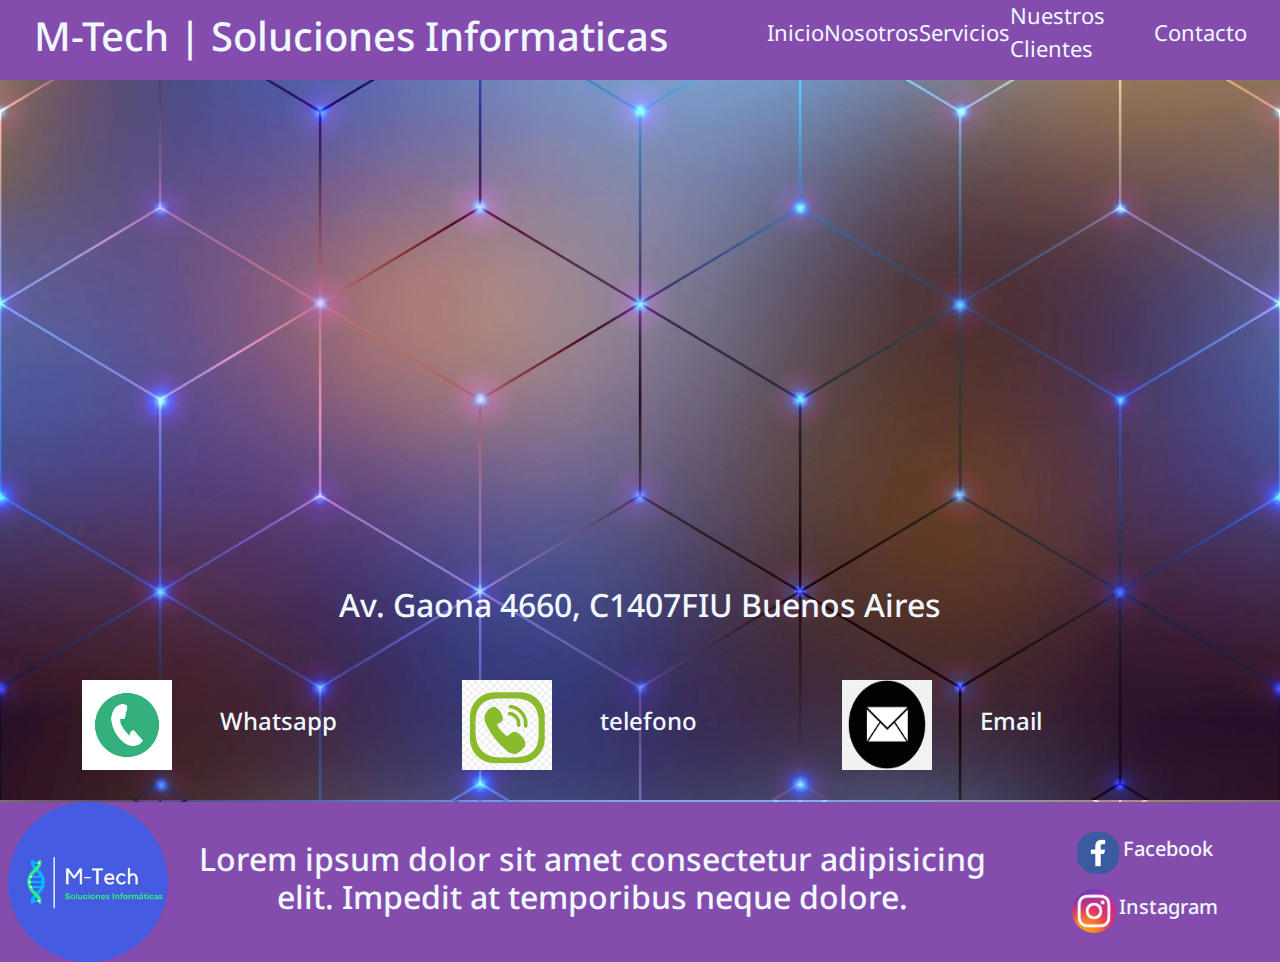
<file: Contacto.html>
<!DOCTYPE html>
<html lang="en">
<head>
    <meta charset="UTF-8">
    <meta http-equiv="X-UA-Compatible" content="IE=edge">
    <meta name="viewport" content="width=device-width, initial-scale=1.0">
    <!-- Bootstrap-->
    <link rel="stylesheet" href="https://cdn.jsdelivr.net/npm/bootstrap@5.2.0-beta1/dist/css/bootstrap.min.css">

    <!-- CSS -->
    <link rel="stylesheet" href="css/style.css">

    <!-- Google Fonts-->
    <link rel="preconnect" href="https://fonts.googleapis.com">
    <link rel="preconnect" href="https://fonts.gstatic.com" crossorigin>
    <link href="https://fonts.googleapis.com/css2?family=Noto+Sans:wght@300&display=swap" rel="stylesheet">
    <title>Contactos</title>
</head>
<body>

    <div class="body-grid-contacto">

         <!-- Menu nav / Encabezado -->

        <header class="header">
       
            <nav class="nav-header">
                <h1>M-Tech | Soluciones Informaticas</h1>          
                    <ul>
                        <li><a href="Inicio.html">Inicio</a></li>
                        <li><a href="Nosotros.html">Nosotros</a></li>
                        <li><a href="Servicios.html">Servicios</a></li>
                        <li><a href="Nuestros clientes.html">Nuestros Clientes</a></li>
                        <li><a href="Contacto.html">Contacto</a></li>
                    </ul>
            </nav>
        </header>
        <!-- Fin encabezado -->

        <!-- Seccion central -->
        <main class="main-contacto">
            <!-- Mapa -->
            <section class="container-fluid">
                <div class="row justify-content-center">
                
                    <iframe src="https://www.google.com/maps/embed?pb=!1m18!1m12!1m3!1d13133.382347788409!2d-58.497270750000006!3d-34.6207061!2m3!1f0!2f0!3f0!3m2!1i1024!2i768!4f13.1!3m3!1m2!1s0x95bcc9c064e1f081%3A0xc4e3e9b8b7c7a2e!2sEl%20Corral%C3%B3n%20de%20Floresta!5e0!3m2!1ses-419!2sar!4v1651539862711!5m2!1ses-419!2sar" width="70%" height="450" style="border:0;" allowfullscreen="" loading="lazy" referrerpolicy="no-referrer-when-downgrade" class="col-10 justify-content-center"></iframe>
                </div>
                <div class="row">
                    <h2 class="col text-center mt-4">Av. Gaona 4660, C1407FIU Buenos Aires</h2> 
                </div>
            </section>
            <!-- Fin mapa -->

            <!-- Medio de contacto -->
            <section class="medios-contacto container justify-content-center">
                <div class="row justify-content-center">
                    <div class="col d-flex justify-content-start align-items-center mt-5">
                        <img src="img/icono-whatsapp.jpg" alt="Contacto1" class="me-5">
                        <h4 class="text-center">Whatsapp</h4>
                    </div>
                    <div class="col d-flex justify-content-start align-items-center mt-5">
                        <img src="img/telefono.jpg" alt="Contacto2" class=" me-5">
                        <h4 class="text-center">telefono</h4>
                    </div>
                    <div class="col d-flex justify-content-start align-items-center mt-5">
                        <img src="img/email.png" alt="Contacto3" class=" me-5">
                        <h4 class="text-center">Email</h4>
                    </div>
                </div>
                
                        

            </section>
            <!-- Fin medios de contacto -->
        </main>

        <!-- Fin seccion central -->
        


        <!-- Pie de pagina -->
        <footer class="footer">
            <nav class="nav-footer">

                <img src="img/logo1.jpeg" alt="Logo" class="logo">

                <h2>Lorem ipsum dolor sit amet consectetur adipisicing elit. Impedit at temporibus neque dolore.</h2>

                <div class="box-footer">
                    <div class="box-social">
                        <img src="img/facebook-logo-icone.jpg" alt="FB"><h4>Facebook</h4>
                    </div>

                    <div class="box-social">
                        <img src="img/instagram.jpg" alt="IG"><h4>Instagram</h4>
                    </div>
                </div>    
            </nav>
        </footer>

        <!-- Fin pie de pagina -->
    </div>
</body>
</html>
</file>
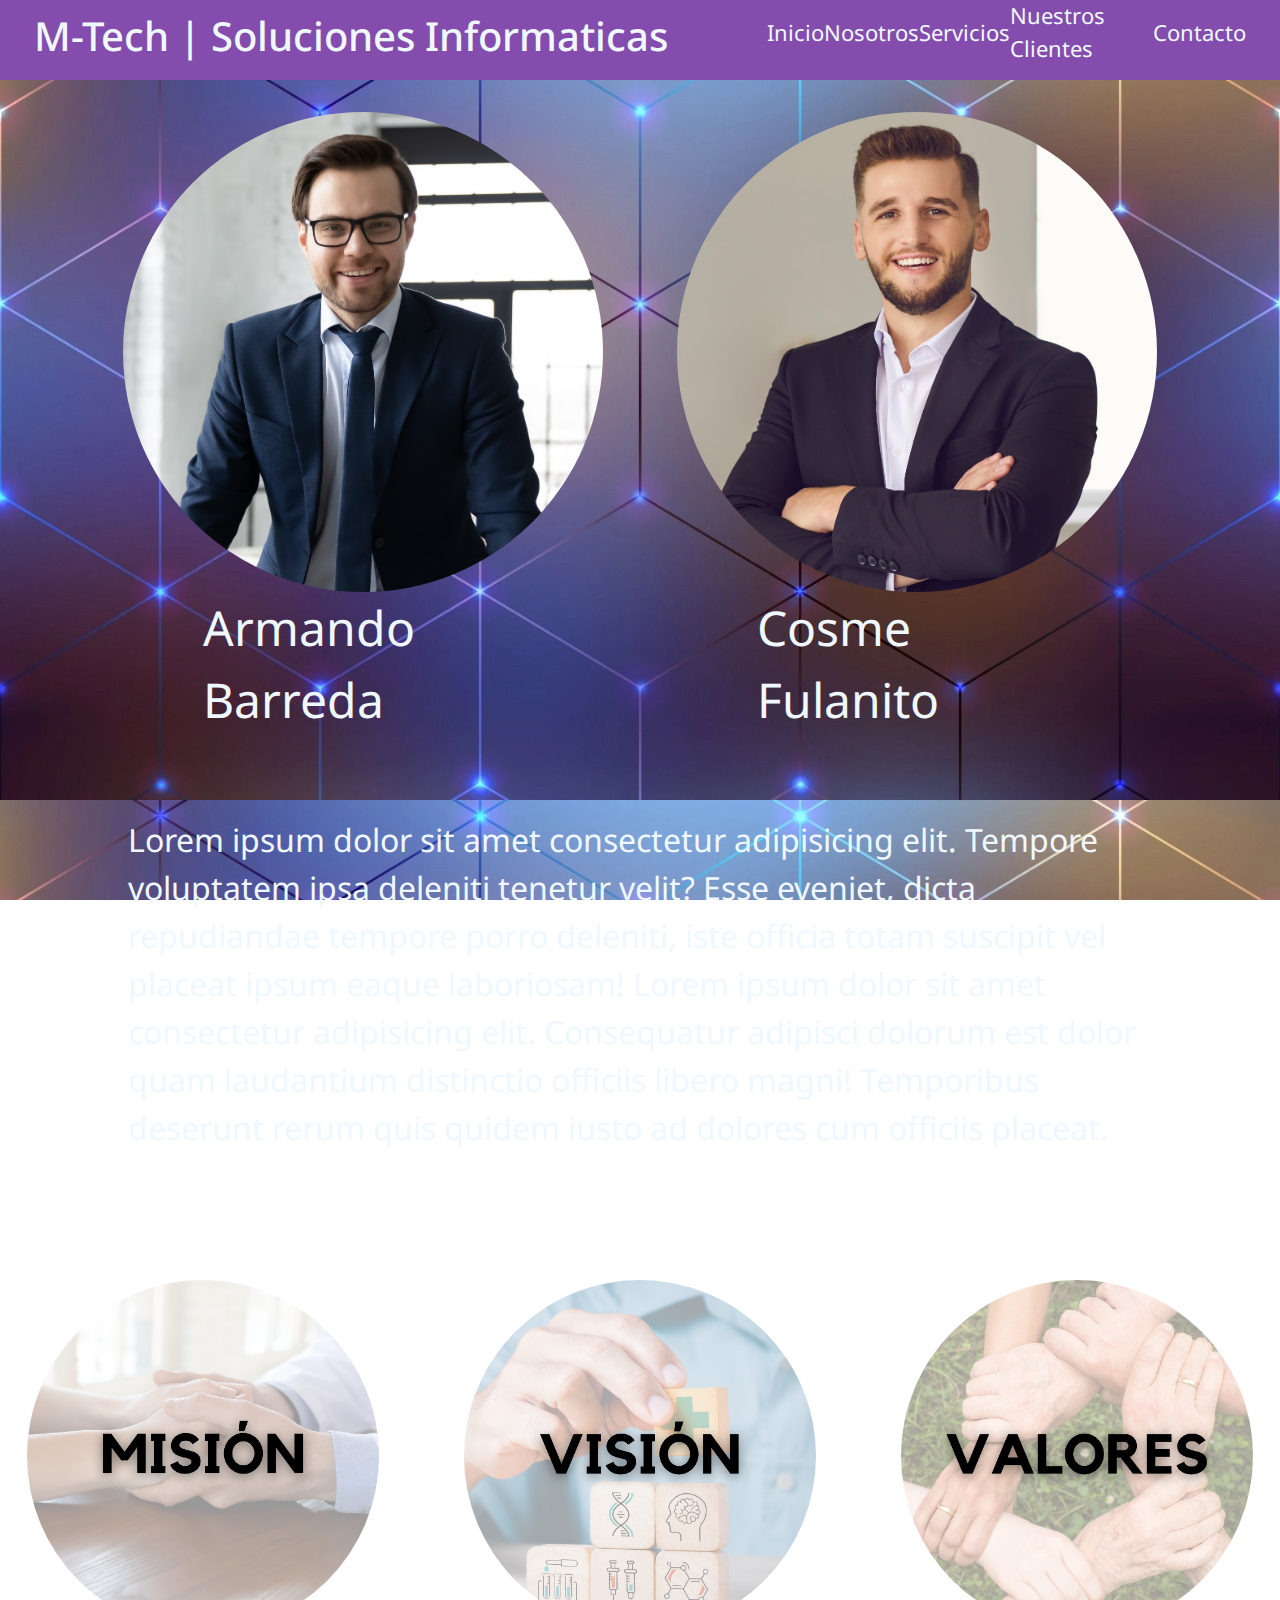
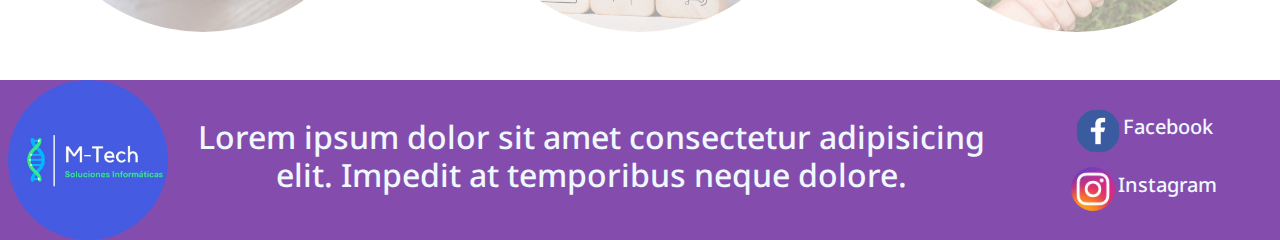
<file: Nosotros.html>
<!DOCTYPE html>
<html lang="en">
<head>
    <meta charset="UTF-8">
    <meta http-equiv="X-UA-Compatible" content="IE=edge">
    <meta name="viewport" content="width=device-width, initial-scale=1.0">
    <!-- Bootstrap-->
    <link rel="stylesheet" href="https://cdn.jsdelivr.net/npm/bootstrap@5.2.0-beta1/dist/css/bootstrap.min.css">

    <!-- CSS -->
    <link rel="stylesheet" href="css/style.css">

    <!-- Google Fonts-->
    <link rel="preconnect" href="https://fonts.googleapis.com">
    <link rel="preconnect" href="https://fonts.gstatic.com" crossorigin>
    <link href="https://fonts.googleapis.com/css2?family=Noto+Sans:wght@300&display=swap" rel="stylesheet">
    <title>Nosotros</title>
</head>

<body>
    <div class="body-grid-nosotros">
    
        <header class="header">
            <!-- Menu nav / Encabezado -->
            <nav class="nav-header">
                <h1>M-Tech | Soluciones Informaticas</h1>         
                    <ul>
                        <li><a href="Inicio.html">Inicio</a></li>
                        <li><a href="Nosotros.html">Nosotros</a></li>
                        <li><a href="Servicios.html">Servicios</a></li>
                        <li><a href="Nuestros clientes.html">Nuestros Clientes</a></li>
                        <li><a href="Contacto.html">Contacto</a></li>
                    </ul>
            </nav>
        </header>
        <!-- Fin encabezado -->




        
        <!-- Seccion central -->
        <main class="main-nosotros">

            <!-- Fotos ceo y vice -->
            <section class="dir">
                <div class="box-dir">
                    <div class="ceo">
                        <img src="img/ceo.jpeg" alt="Fotoceo">
                        <p>Armando Barreda</p>
                    </div>
                

                    <div class="vice">
                        <img src="img/vice.jpeg" alt="Fotovice">
                        <p>Cosme Fulanito</p>
                    </div>
                </div>
            </section>
            <!-- Fin foto ceo y vice -->



            <!-- Texto nosotros -->
            <section class="info">
                <div class="info-p">
                    <p>Lorem ipsum dolor sit amet consectetur adipisicing elit. Tempore voluptatem ipsa deleniti tenetur velit? Esse eveniet, dicta repudiandae tempore porro deleniti, iste officia totam suscipit vel placeat ipsum eaque laboriosam! Lorem ipsum dolor sit amet consectetur adipisicing elit. Consequatur adipisci dolorum est dolor quam laudantium distinctio officiis libero magni! Temporibus deserunt rerum quis quidem iusto ad dolores cum officiis placeat.</p>
                </div>
            </section>
            <!-- Fin texto nosotros -->




            <!-- Imagenes mision, etc -->
            
                
                    <div class="mision">
                        <img src="img/mision.png" alt="Mision">
                    </div>
                    <div class="objetivos">
                        <img src="img/visión.png" alt="Objetivos">
                    </div>
                    <div class="lema">
                        <img src="img/valores.png" alt="Lema">
                    </div>
                
            
            <!-- Fin imagenes -->

        </main>
        <!-- Fin seccion central -->



        <!-- Pie de pagina -->
        <footer class="footer">
            <nav class="nav-footer">

                <img src="img/logo1.jpeg" alt="Logo" class="logo">

                <h2>Lorem ipsum dolor sit amet consectetur adipisicing elit. Impedit at temporibus neque dolore.</h2>

                <div class="box-footer">
                    <div class="box-social">
                        <img src="img/facebook-logo-icone.jpg" alt="FB"><h4>Facebook</h4>
                    </div>

                    <div class="box-social">
                        <img src="img/instagram.jpg" alt="IG"><h4>Instagram</h4>
                    </div>
                </div>    
            </nav>
        </footer>
        <!-- Fin pie de pagina -->
    </div>
</body>
</html>
</file>
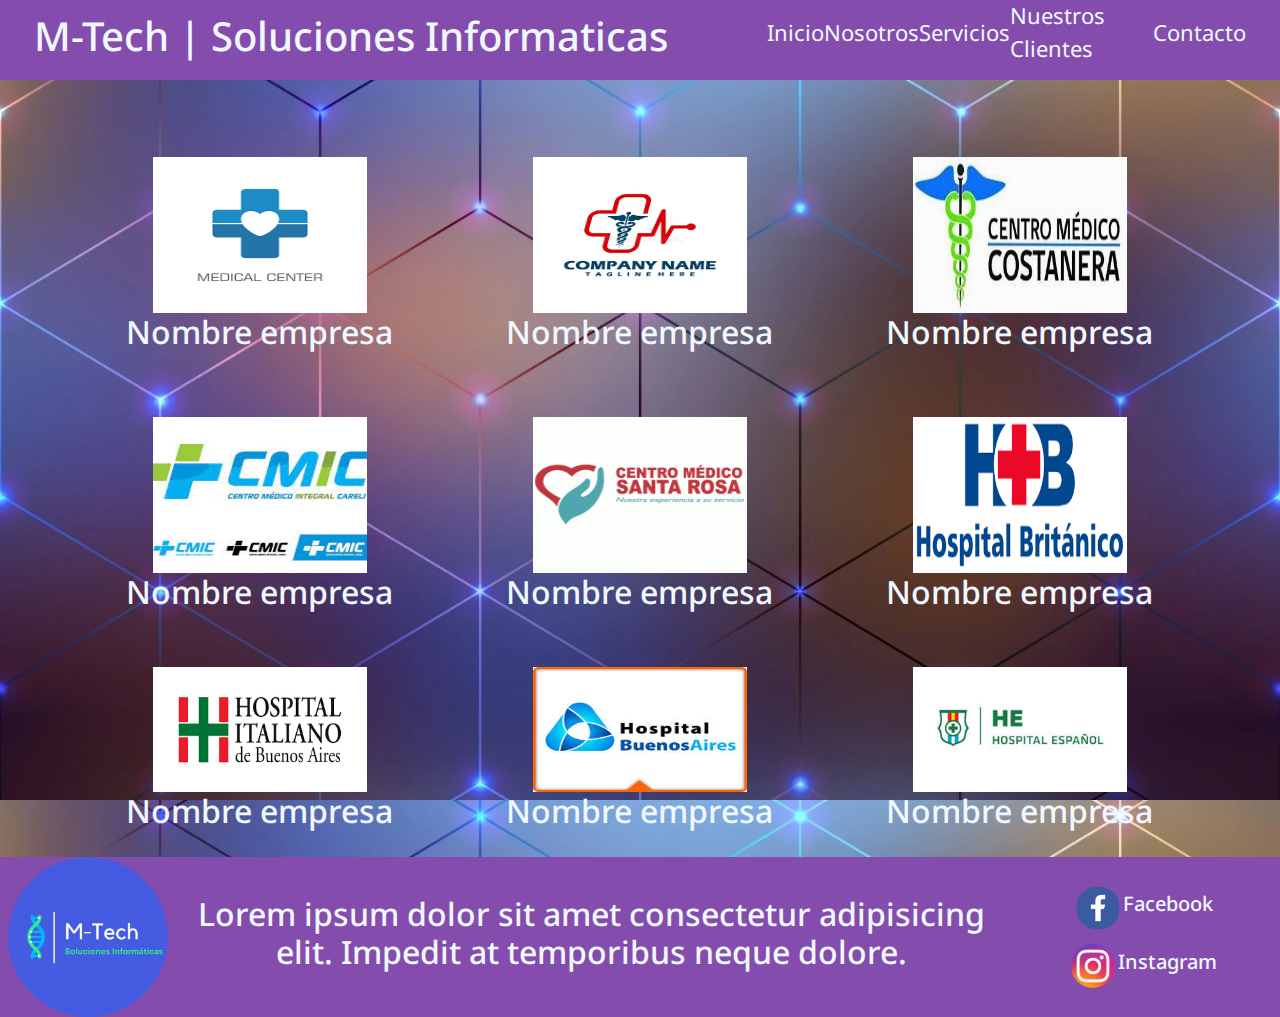
<file: Nuestros clientes.html>
<!DOCTYPE html>
<html lang="en">
    <head>
        <meta charset="UTF-8">
        <meta http-equiv="X-UA-Compatible" content="IE=edge">
        <meta name="viewport" content="width=device-width, initial-scale=1.0">
        <!-- Bootstrap-->
        <link rel="stylesheet" href="https://cdn.jsdelivr.net/npm/bootstrap@5.2.0-beta1/dist/css/bootstrap.min.css">
    
        <!-- CSS -->
        <link rel="stylesheet" href="css/style.css">
    
        <!-- Google Fonts-->
        <link rel="preconnect" href="https://fonts.googleapis.com">
        <link rel="preconnect" href="https://fonts.gstatic.com" crossorigin>
        <link href="https://fonts.googleapis.com/css2?family=Noto+Sans:wght@300&display=swap" rel="stylesheet">
    
        <title>Nuestros Clientes</title>
    </head>
<body>

    <section class="body-grid-nc">
    
        <header class="header">
            <!-- Menu nav / Encabezado -->
                <nav class="nav-header">
                    <h1>M-Tech | Soluciones Informaticas</h1>  
                        <ul>
                            <li><a href="Inicio.html">Inicio</a></li>
                            <li><a href="Nosotros.html">Nosotros</a></li>
                            <li><a href="Servicios.html">Servicios</a></li>
                            <li><a href="Nuestros clientes.html">Nuestros Clientes</a></li>
                            <li><a href="Contacto.html">Contacto</a></li>
                        </ul>
                </nav>
            </header>
        <!-- Fin encabezado -->

        <!-- Seccion central --> 
        <main class="main-nc">

            <section class="container mt-5">

                <div class="row">

                    <div class="col-4" id="box-refer">
                        <img src="img/referencia1-jpg.png" alt="Referencia1"><h2>Nombre empresa</h2>
                    </div>

                    <div class="col-4" id="box-refer">
                        <img src="img/referencia2.jpg" alt="referencia2"><h2>Nombre empresa</h2>
                    </div>

                    <div class="col-4" id="box-refer">
                        <img src="img/referencia3.jpg" alt="referencia3"><h2>Nombre empresa</h2>
                    </div>

                    <div class="col-4" id="box-refer">
                        <img src="img/referencia4.jpg" alt="referencia4"><h2>Nombre empresa</h2>
                    </div>

                    <div class="col-4" id="box-refer">
                        <img src="img/referencia5-jpg.png" alt="Referencia5"><h2>Nombre empresa</h2>
                    </div>

                    <div class="col-4" id="box-refer">
                        <img src="img/referencia6.jpg" alt="Referencia6"><h2>Nombre empresa</h2>
                    </div>

                    <div class="col-4" id="box-refer">
                        <img src="img/referncia7.jpg" alt="Referencia7"><h2>Nombre empresa</h2>
                    </div>

                    <div class="col-4" id="box-refer">
                        <img src="img/referencia8.jpg" alt="Referencia8"><h2>Nombre empresa</h2>
                    </div>

                    <div class="col-4" id="box-refer">
                        <img src="img/referencia9.jpg" alt="Referencia9"><h2>Nombre empresa</h2>
                    </div>

                </div>

            </section>      
                
                

        </main>
        <!-- Fin seccion central -->


        <!-- Pie de pagina -->
        <footer class="footer">
            <nav class="nav-footer">

                <img src="img/logo1.jpeg" alt="Logo" class="logo">

                <h2>Lorem ipsum dolor sit amet consectetur adipisicing elit. Impedit at temporibus neque dolore.</h2>

                <div class="box-footer">
                    <div class="box-social">
                        <img src="img/facebook-logo-icone.jpg" alt="FB"><h4>Facebook</h4>
                    </div>

                    <div class="box-social">
                        <img src="img/instagram.jpg" alt="IG"><h4>Instagram</h4>
                    </div>
                </div>    
            </nav>
        </footer>
        <!-- Fin pie de pagina -->

    </section>
</body>
</html>
</file>
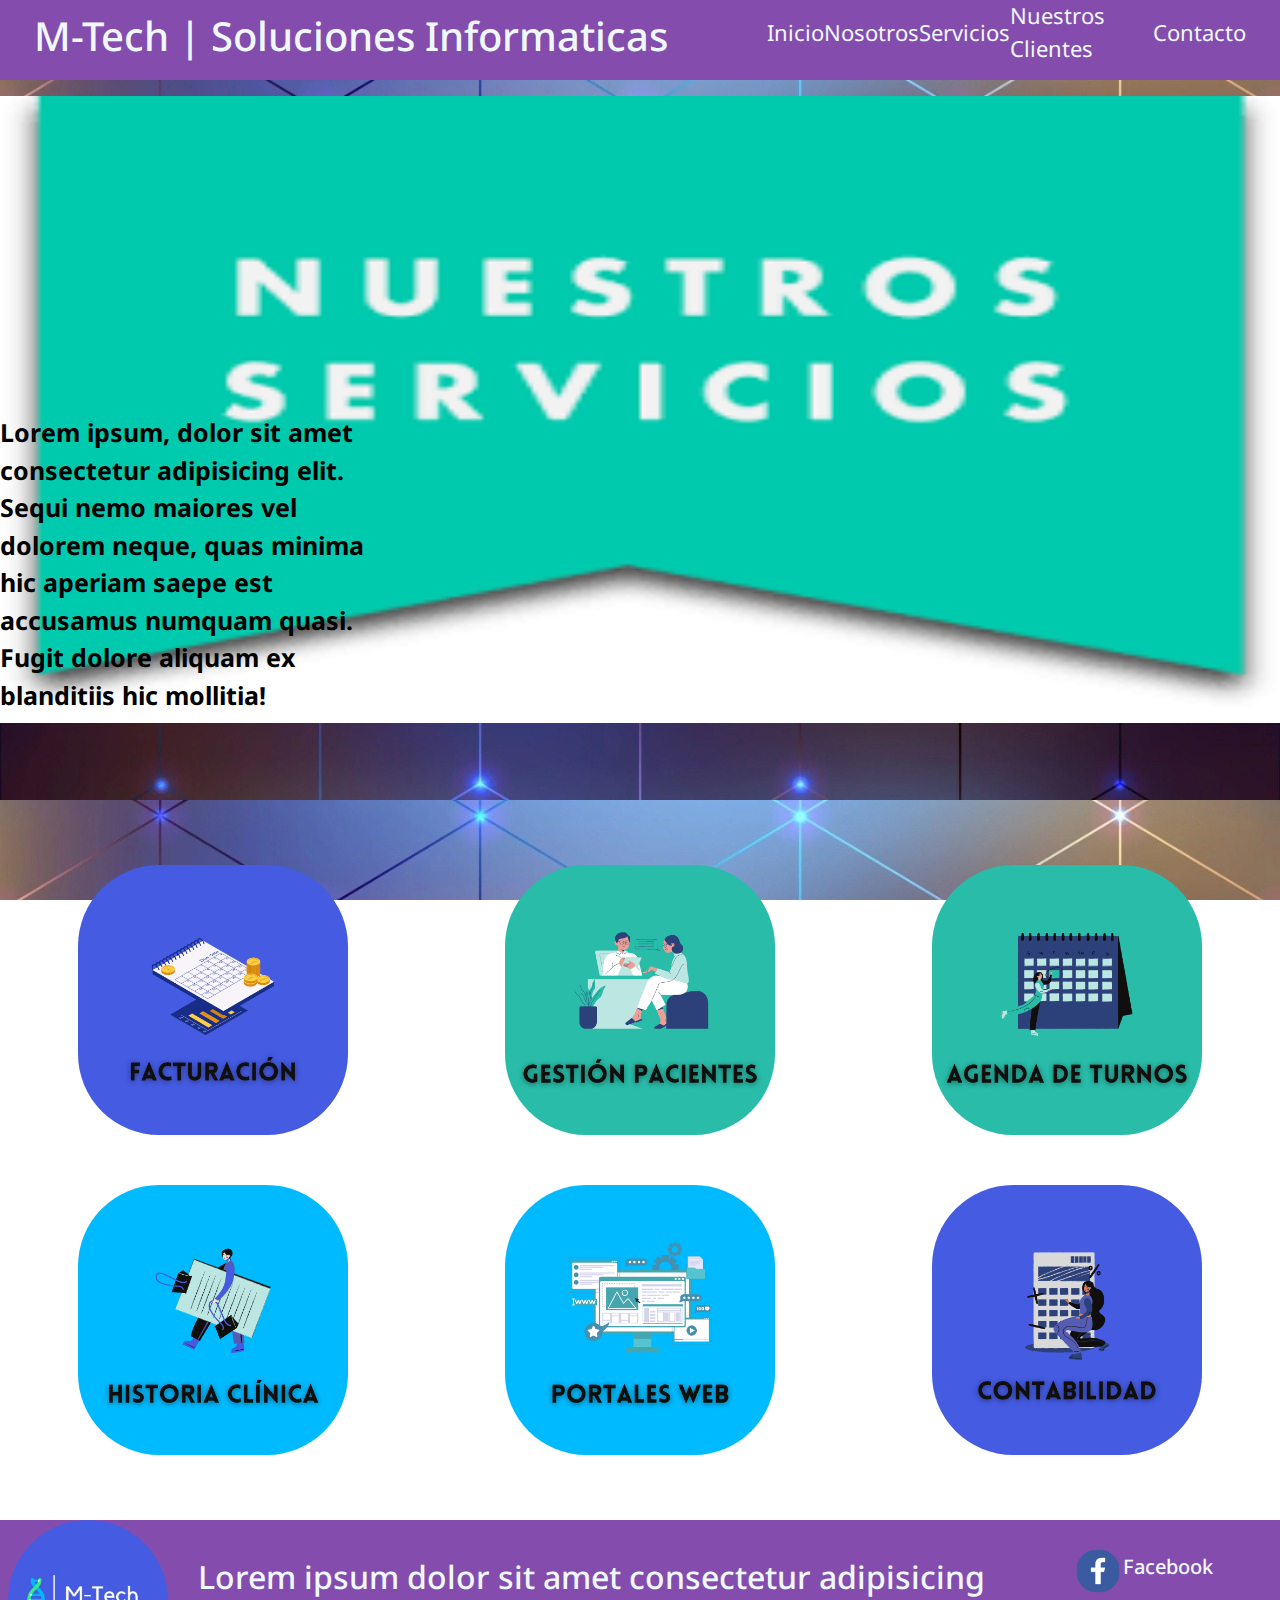
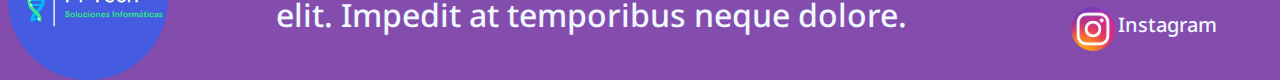
<file: Servicios.html>
<!DOCTYPE html>
<html lang="en">
<head>
    <meta charset="UTF-8">
    <meta http-equiv="X-UA-Compatible" content="IE=edge">
    <meta name="viewport" content="width=device-width, initial-scale=1.0">
    <!-- Bootstrap-->
    <link rel="stylesheet" href="https://cdn.jsdelivr.net/npm/bootstrap@5.2.0-beta1/dist/css/bootstrap.min.css">

    <!-- CSS -->
    <link rel="stylesheet" href="css/style.css">

    <!-- Google Fonts-->
    <link rel="preconnect" href="https://fonts.googleapis.com">
    <link rel="preconnect" href="https://fonts.gstatic.com" crossorigin>
    <link href="https://fonts.googleapis.com/css2?family=Noto+Sans:wght@300&display=swap" rel="stylesheet">
    <title>Servicios</title>
</head>
<body>

    <div class="body-grid-servicios">
    
        <header class="header">
            <!-- Menu nav / Encabezado -->
                <nav class="nav-header"> 
                        <h1>M-Tech | Soluciones Informaticas</h1> 
                        <ul>
                            <li><a href="Inicio.html">Inicio</a></li>
                            <li><a href="Nosotros.html">Nosotros</a></li>
                            <li><a href="Servicios.html">Servicios</a></li>
                            <li><a href="Nuestros clientes.html">Nuestros Clientes</a></li>
                            <li><a href="Contacto.html">Contacto</a></li>
                        </ul>
                </nav>
            </header>
        <!-- Fin menu encabezado-->
        


        <!-- Seccion central -->
        <main class="main-servicios">

                <div class="img-ns mt-3">
                    <img src="img/nuestros-servicios1.jpg" alt="Imagen encabezado">
                    <p><strong> Lorem ipsum, dolor sit amet consectetur adipisicing elit. Sequi nemo maiores vel dolorem neque, quas minima hic aperiam saepe est accusamus numquam quasi. Fugit dolore aliquam ex blanditiis hic mollitia!</strong></p>
                </div>


                <div class="op1">
                    <img src="img/FACT.png" alt="opcion1">
                </div>
                <div class="op2">
                    <img src="img/GP.png" alt="opcion2">
                </div>
                <div class="op3">
                    <img src="img/TURNOS.png" alt="opcion3">
                </div>
                <div class="op4">
                    <img src="img/HCE.png" alt="opcion4">
                </div>
                <div class="op5">
                    <img src="img/WEB.png" alt="opcion5">
                </div>
                <div class="op6">
                    <img src="img/CONTA.png" alt="opcion6">
                </div>
            </main>
            <!-- Fin seccion central -->





            <!-- Pie de pagina -->
            <footer class="footer">
                <nav class="nav-footer">

                    <img src="img/logo1.jpeg" alt="Logo" class="logo">

                    <h2>Lorem ipsum dolor sit amet consectetur adipisicing elit. Impedit at temporibus neque dolore.</h2>

                    <div class="box-footer">
                        <div class="box-social">
                            <img src="img/facebook-logo-icone.jpg" alt="FB"><h4>Facebook</h4>
                        </div>

                        <div class="box-social">
                            <img src="img/instagram.jpg" alt="IG"><h4>Instagram</h4>
                        </div>
                    </div>    
                </nav>
            </footer>
            <!-- ]Fin pie de pagina -->
    </div>
</body>
</html>
</file>
<file: css/style.css>
*{
    margin: 0;
    padding: 0;
    font-family: 'Noto Sans', sans-serif;
}

body{
    background-size: 100%;
    background-image: url(/img/fondo6.jpeg);
    background-attachment: fixed;
    color: aliceblue;
}




/*--------------------------------- Encabezado --------------------------------------*/
.header{
    grid-area: header;
}

.nav-header {
    background-color: #844DAD;
    height: 5em;
    display: flex;
    flex-direction: row;
    justify-content: space-around;
    align-items: center;
}

nav h1{
    display: flex;
    justify-content: space-evenly;
}

nav ul{
    width: 40%;
    display: flex;
    flex-direction: row;
    justify-content: space-evenly;
    justify-items: center;
    align-items: center;
    list-style-type: none;
}


nav ul li{   
    font-size: 22px;
}

a{
    color: aliceblue;
    text-decoration: none;
}

/*--------------------- Fin encabezado---------------------------- */






/* -----------------------------footer ------------------------------*/

.footer{
    display: grid;
    grid-area: footer;
}
.nav-footer{
    background-color: #844DAD;
    width: 100%;
    display: flex;
    flex-direction: row;
    justify-content: space-evenly;
    flex-wrap: wrap;
}

.logo{
    display: flex;
    flex-direction: row;
    width: 10em;
    height: auto;
    border-radius: 50%;
}

.nav-footer h2{
    display: flex;
    flex-direction: row;
    justify-content: center;
    align-items: center;
    text-align: center;
    width: 65%;
    color: aliceblue;
}
.box-footer{
    width: 20%;
    display: flex;
    flex-direction: column;
    justify-content: center;
}

.box-footer img{
    width: 10%;
    height: 100%;
    border-radius: 50%;
}

.box-social{
    width: auto;
    height: 30%;
    display: flex;
    flex-direction: row;
    justify-content: center;
    align-items: center;
    margin: 5px;
}

.box-social img{
    width: 3em;
    height: 3em;
    padding: 2px;
}

.box-social h4{
    display: flex;
    flex-direction: column;
    font-size: 20px;
    padding: 1px;
    color: aliceblue;
}
/* -----------------------------------------fin footer------------------------------ */






    /*   -------------------------------I N I C I O----------------------------- */

/* Main */

.body-grid-inicio{
    display: grid;
    grid-template-columns: 100%;
    grid-template-rows: 5em auto 1fr;
    grid-template-areas: "header"
    "main"
    "footer";
}

.main-inicio{
    display: grid;
    grid-area: main;
    gap: 5px;
}


/*    Titulo       */

.main-title-inicio{
    display: flex;
    flex-direction: row;
    justify-content: center;
    align-items: center;
    font-size: 2em;
    margin: 3em;
}

/*    Fin titulo    */

/*     IMAGENES     */

.container-box{
    width: 100%;
    display: flex;
    flex-direction: row;
    justify-content: space-evenly;
    margin: 5em 0 5em 0;
}


.box-img{
    width: 30%;
    display: inline-block;
    align-items: center;
}

.box-img:hover{
    transform: scale(1.5);
    transition: all 2s;
}

.box-img img{
    width: 100%;
    height: 70%;
}
/* FIN IMAGENES */

/*      Fin main        */

/* --------------------------------------F I N    I N I C I O ------------------*/






/* ---------------------------------------------NOSOTROS----------------------------------------- */

.body-grid-nosotros{
    display: grid;
    grid-template-areas:"header header header"
    "main main main"
    "footer footer footer";
    grid-template-rows: auto auto auto;
    grid-template-columns: 2fr 2fr 2fr;   
}

.main-nosotros{
    grid-area: main;
    display: grid;
    grid-template-areas: "dir dir dir"
    "info info info"
    "mision objetivos lema";
    grid-template-columns: 1fr 1fr 1fr;
    grid-template-rows: auto auto 30em;
    gap: 2em;
}

.dir{
    grid-area: dir;
}

.box-dir{
    width: 100%;
    display: flex;
    flex-direction: row;
    justify-content: space-evenly;
}

.ceo, .vice{
    width: 30%;
    display: flex;
    flex-direction: column;
    justify-content: center;
    align-items: center;
    padding: 2em;
}

.dir img{
    height: 30em;
    border-radius: 50%;
}

.dir p{
    font-size: 3em;
}

.info{
    grid-area: info;
    width: 100%;
    display: flex;
    justify-content: center;
}
.info-p{
    width: 80%;
    display: flex;
    flex-direction: row;
    justify-content: center;
    justify-items: center;
    font-size: 2em;
}

.mision{
    grid-area: mision;
}

.objetivos{
    grid-area: objetivos;
}
.lema{
    grid-area: lema;
}

.mision, .objetivos, .lema{
    width: 100%;
    display: flex;
    justify-content: center;
    justify-items: center;
    padding-top: 5em;
    padding-bottom: 3em;
}

.mision img, .objetivos img, .lema img{
    border-radius: 50%;
}



/* -----------------------------------FIN NOSOTROS------------------------------------- */










/* ------------------------- NUESTROS CLIENTES---------------------------------- */

.body-grid-nc{
    display: grid;
    grid-template-columns: 1fr 1fr 1fr;
    grid-template-rows: auto auto auto;
    grid-template-areas: "header header header"
    "main main main"
    "footer footer footer";
}


.main-nc{
    grid-area: main;
}

.main-nc img{
    width: 60%;
    height: 60%;
}


#box-refer{
    display: flex;
    flex-direction: column;
    justify-content: center;
    justify-items: center;
    align-items: center;
}

#box-refer:hover{
    transform: scale(1.5);
    transition: all 2s;
}


/* --------------------------- FIN NUESTROS CLIENTES----------------------- */





/* -----------------------------CONTACTO-------------------------------- */

.body-grid-contacto{
    display: grid;
    grid-template-columns: 1fr 1fr 1fr;
    grid-template-rows: auto auto auto;
    grid-template-areas: "header header header"
    "main main main"
    "footer footer footer";
    gap: 2em;
}

.main-contacto{
    width: 100%;
    height: auto;
    grid-area: main;
}

.medios-contacto img{
    width: 10vh;
    height: 10vh;
}







/* ---------------FIN CONTACTO---------------- */





/* ------------------------SERVICIOS---------------------------- */

.body-grid-servicios{
    display: grid;
    grid-template-columns: 1fr 1fr 1fr;
    grid-template-rows: auto auto auto;
    grid-template-areas: "header header header"
    "main main main"
    "footer footer footer";
}

.main-servicios{
    grid-area: main;
    display: grid;
    grid-template-columns: 1fr 1fr 1fr;
    grid-template-rows: 50em 20em 20em;
    grid-template-areas:
    "ns ns ns"
    "op1 op2 op3"
    "op4 op5 op6";
    justify-content: center;
    justify-items: center;
}

.img-ns{
    grid-area: ns;
    width: 100%;
    display: inline-block;
    position: relative;
}

.img-ns img{
    width: 100%;
    height: 80%;
}

.img-ns p{
    width: 30%;
    font-size: 25px;
    position: absolute;
    bottom: 6em;
    z-index: 1;
    color: black;
}

.op1{
    grid-area: op1;
}
.op2{
    grid-area: op2;
}
.op3{
    grid-area: op3;
}
.op4{
    grid-area: op4;
}
.op5{
    grid-area: op5;
}
.op6{
    grid-area: op6;
}

.op1, .op2, .op3, .op4, .op5, .op6{
    display: flex;
    align-items: center;
    justify-content: center;
    margin-bottom: 5em;
}

.op1 img, .op2 img, .op3 img, .op4 img, .op5 img, .op6 img{
    width: 30vh;
    height: 30vh;
    border-radius: 30%;
}
</file>
